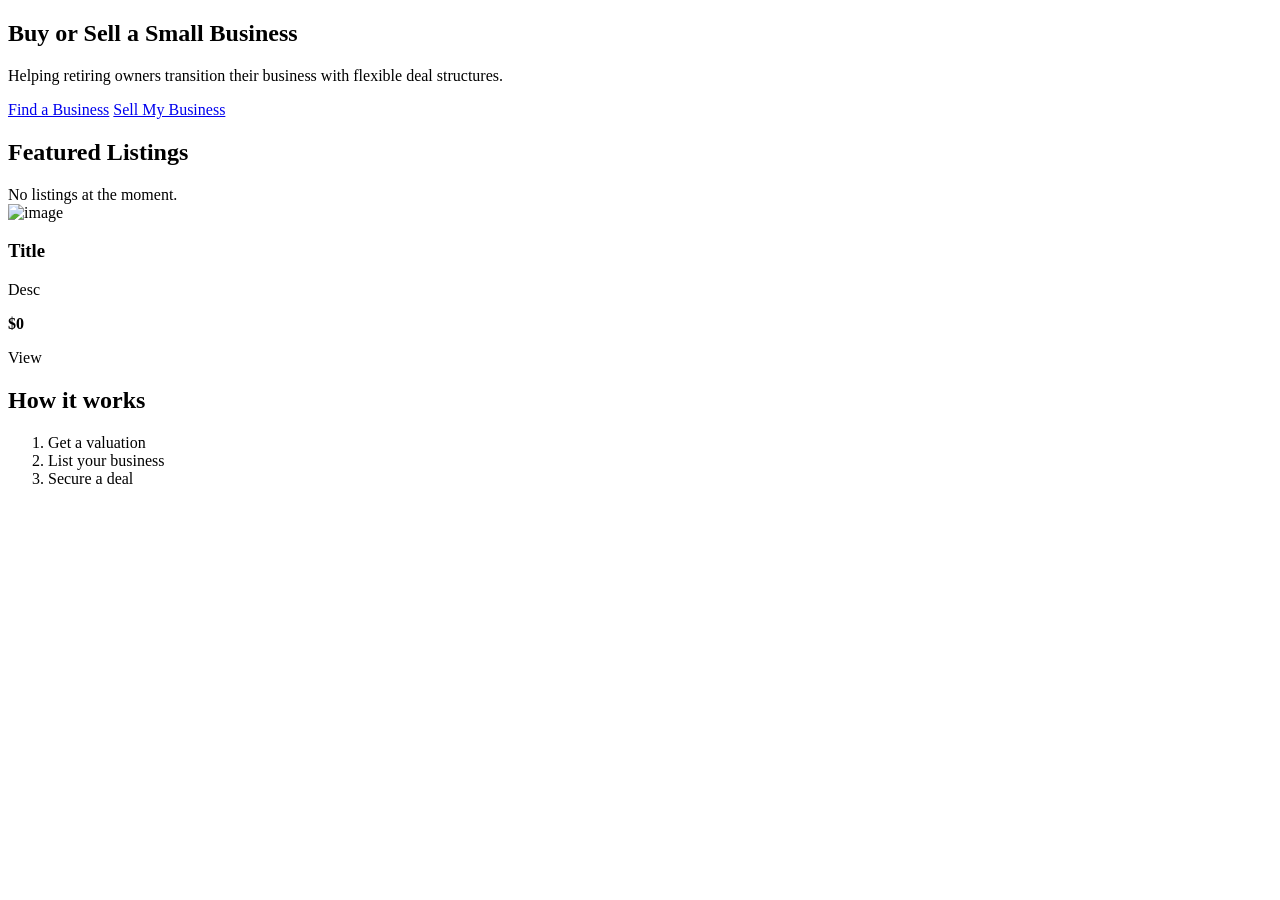
<file: src/main/resources/templates/index.html>
<!DOCTYPE html>
<html xmlns:th="http://www.thymeleaf.org" th:replace="fragments/header :: _">
<head>
  <meta charset="UTF-8" />
</head>
<body>
<div class="container">
  <section class="hero">
    <h1>Buy or Sell a Small Business</h1>
    <p>Helping retiring owners transition their business with flexible deal structures.</p>
    <p><a class="btn" href="/browse">Find a Business</a> <a class="btn ghost" href="/sell">Sell My Business</a></p>
  </section>

  <section>
    <h2>Featured Listings</h2>
    <div class="grid">
      <div th:if="${featured.size()} == 0">No listings at the moment.</div>
      <div class="card" th:each="l : ${featured}">
        <img th:src="${l.imagePath != null ? l.imagePath : '/static/img/placeholder.png'}" alt="image" />
        <h3 th:text="${l.title}">Title</h3>
        <p th:text="${l.description}">Desc</p>
        <p><strong th:text="${#numbers.formatDecimal(l.price, 0, 'COMMA', 2, 'POINT')}">$0</strong></p>
        <a th:href="@{'/listing/' + ${l.id}}">View</a>
      </div>
    </div>
  </section>

  <section>
    <h2>How it works</h2>
    <ol>
      <li>Get a valuation</li>
      <li>List your business</li>
      <li>Secure a deal</li>
    </ol>
  </section>
</div>

<th:block th:replace="fragments/footer :: _" />
</body>
</html>
</file>
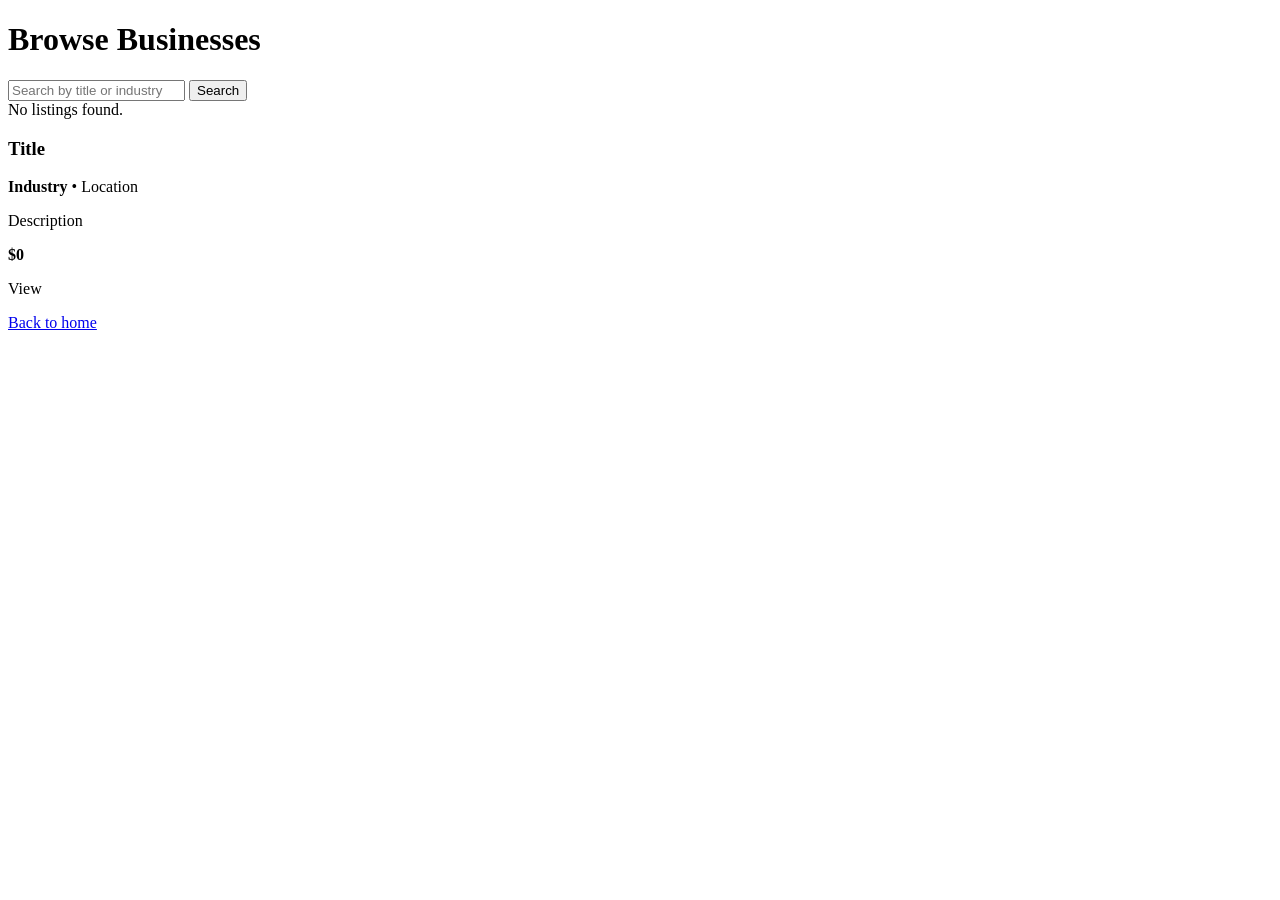
<file: src/main/resources/templates/browse.html>
<!DOCTYPE html>
<html xmlns:th="http://www.thymeleaf.org" th:replace="fragments/header :: _">
<body>
<div class="container">
  <h1>Browse Businesses</h1>
  <form method="get" action="/browse">
    <input name="q" placeholder="Search by title or industry" th:value="${q}" />
    <button type="submit">Search</button>
  </form>

  <div class="grid">
    <div th:if="${listings.size()} == 0">No listings found.</div>
    <div class="card" th:each="l : ${listings}">
      <h3 th:text="${l.title}">Title</h3>
      <p><strong th:text="${l.industry}">Industry</strong> • <span th:text="${l.location}">Location</span></p>
      <p th:text="${l.description}">Description</p>
      <p><strong th:text="${l.price}">$0</strong></p>
      <a th:href="@{'/listing/' + ${l.id}}">View</a>
    </div>
  </div>
  <p><a href="/">Back to home</a></p>
</div>
<th:block th:replace="fragments/footer :: _" />
</body>
</html>
</file>
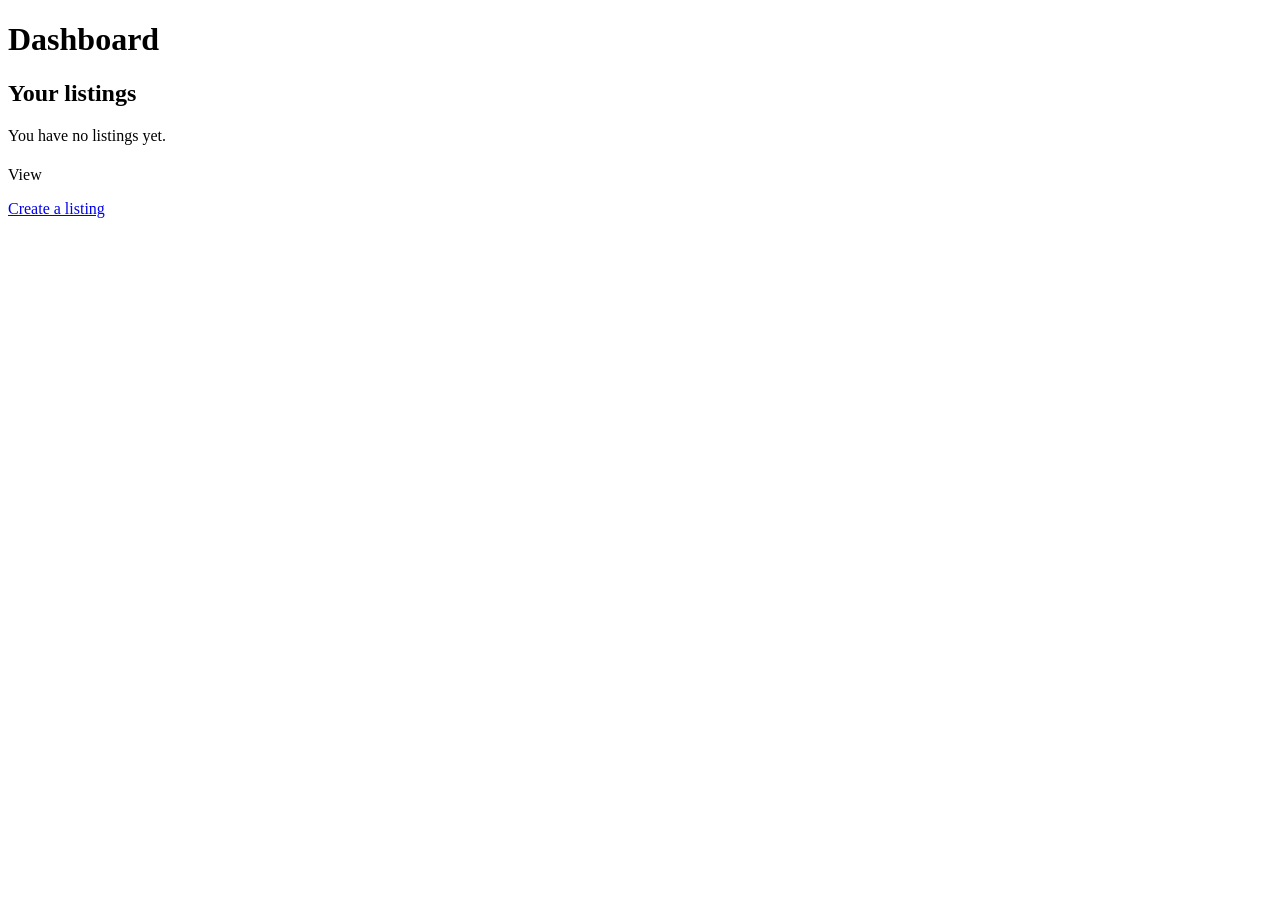
<file: src/main/resources/templates/dashboard.html>
<!DOCTYPE html>
<html xmlns:th="http://www.thymeleaf.org" th:replace="fragments/header :: _">
<body>
<div class="container">
  <h1 th:text="${user.displayName}">Dashboard</h1>
  <section>
    <h2>Your listings</h2>
    <div th:if="${myListings.size()} == 0">You have no listings yet.</div>
    <div class="card" th:each="l : ${myListings}">
      <h4 th:text="${l.title}"></h4>
      <p th:text="${l.industry}"></p>
      <a th:href="@{'/listing/' + ${l.id}}">View</a>
    </div>
    <p><a href="/sell">Create a listing</a></p>
  </section>
</div>
<th:block th:replace="fragments/footer :: _" />
</body>
</html>
</file>
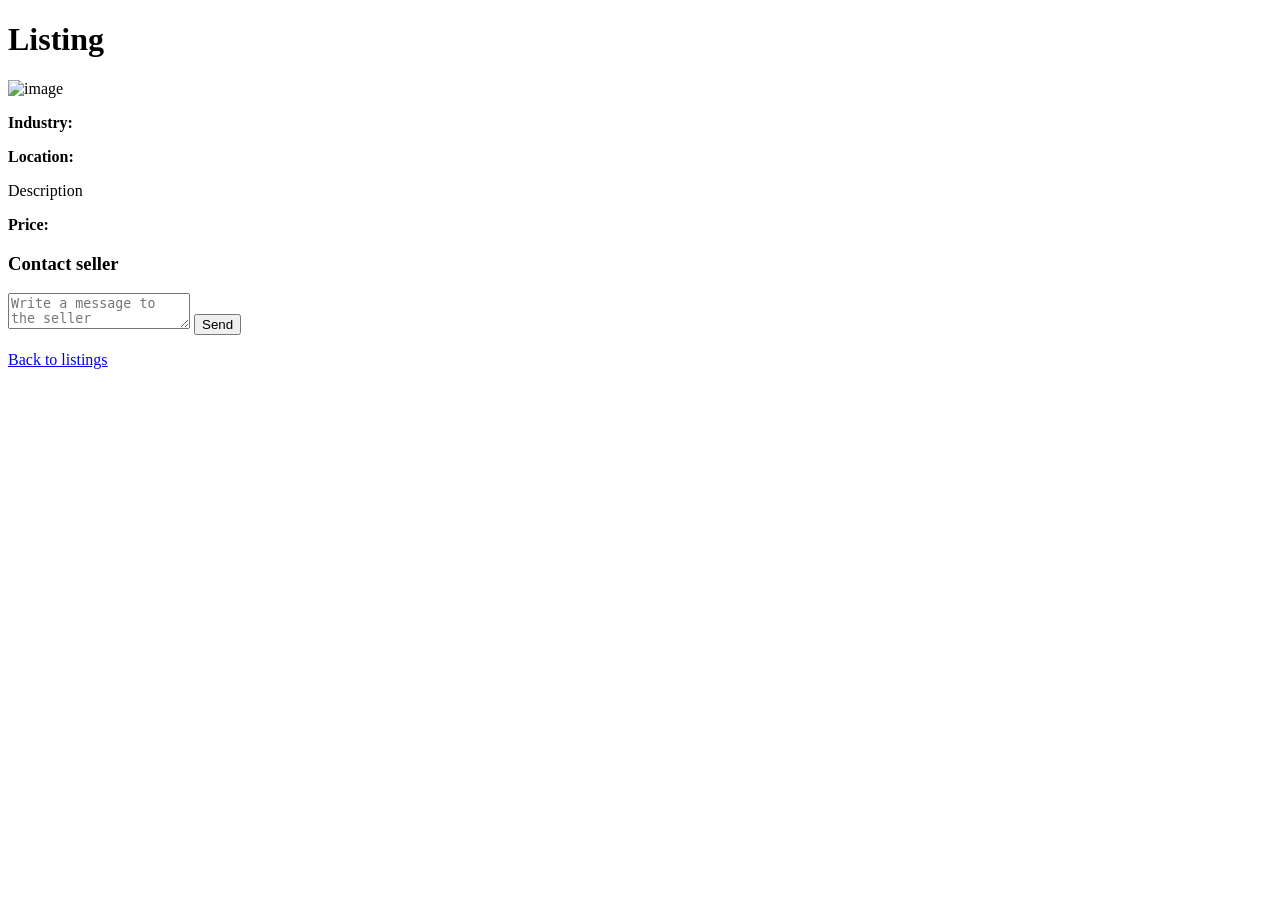
<file: src/main/resources/templates/listing.html>
<!DOCTYPE html>
<html xmlns:th="http://www.thymeleaf.org" th:replace="fragments/header :: _">
<body>
<div class="container">
  <h1 th:text="${listing.title}">Listing</h1>
  <img th:src="${listing.imagePath != null ? listing.imagePath : '/static/img/placeholder.png'}" alt="image"/>
  <p><strong>Industry:</strong> <span th:text="${listing.industry}"></span></p>
  <p><strong>Location:</strong> <span th:text="${listing.location}"></span></p>
  <p th:text="${listing.description}">Description</p>
  <p><strong>Price:</strong> <span th:text="${listing.price}"></span></p>

  <section>
    <h3>Contact seller</h3>
    <form method="post" action="/message/send">
      <input type="hidden" name="listingId" th:value="${listing.id}" />
      <textarea name="body" placeholder="Write a message to the seller"></textarea>
      <button type="submit">Send</button>
    </form>
  </section>

  <p><a href="/browse">Back to listings</a></p>
</div>
<th:block th:replace="fragments/footer :: _" />
</body>
</html>
</file>
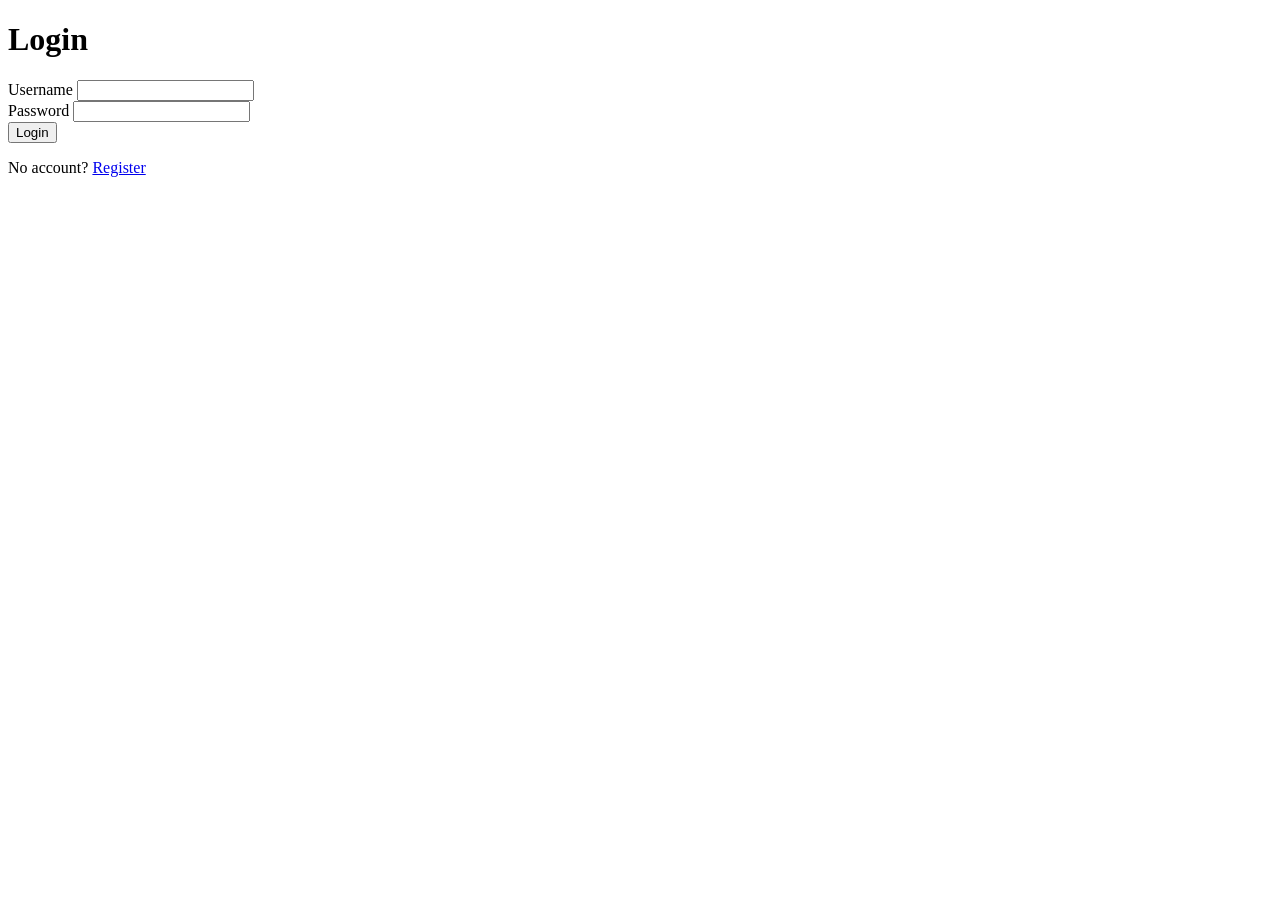
<file: src/main/resources/templates/login.html>
<!DOCTYPE html>
<html xmlns:th="http://www.thymeleaf.org" th:replace="fragments/header :: _">
<body>
<div class="container">
  <h1>Login</h1>
  <form method="post" action="/login">
    <label>Username <input name="username" /></label><br/>
    <label>Password <input name="password" type="password" /></label><br/>
    <button type="submit">Login</button>
  </form>
  <p>No account? <a href="/register">Register</a></p>
</div>
<th:block th:replace="fragments/footer :: _" />
</body>
</html>
</file>
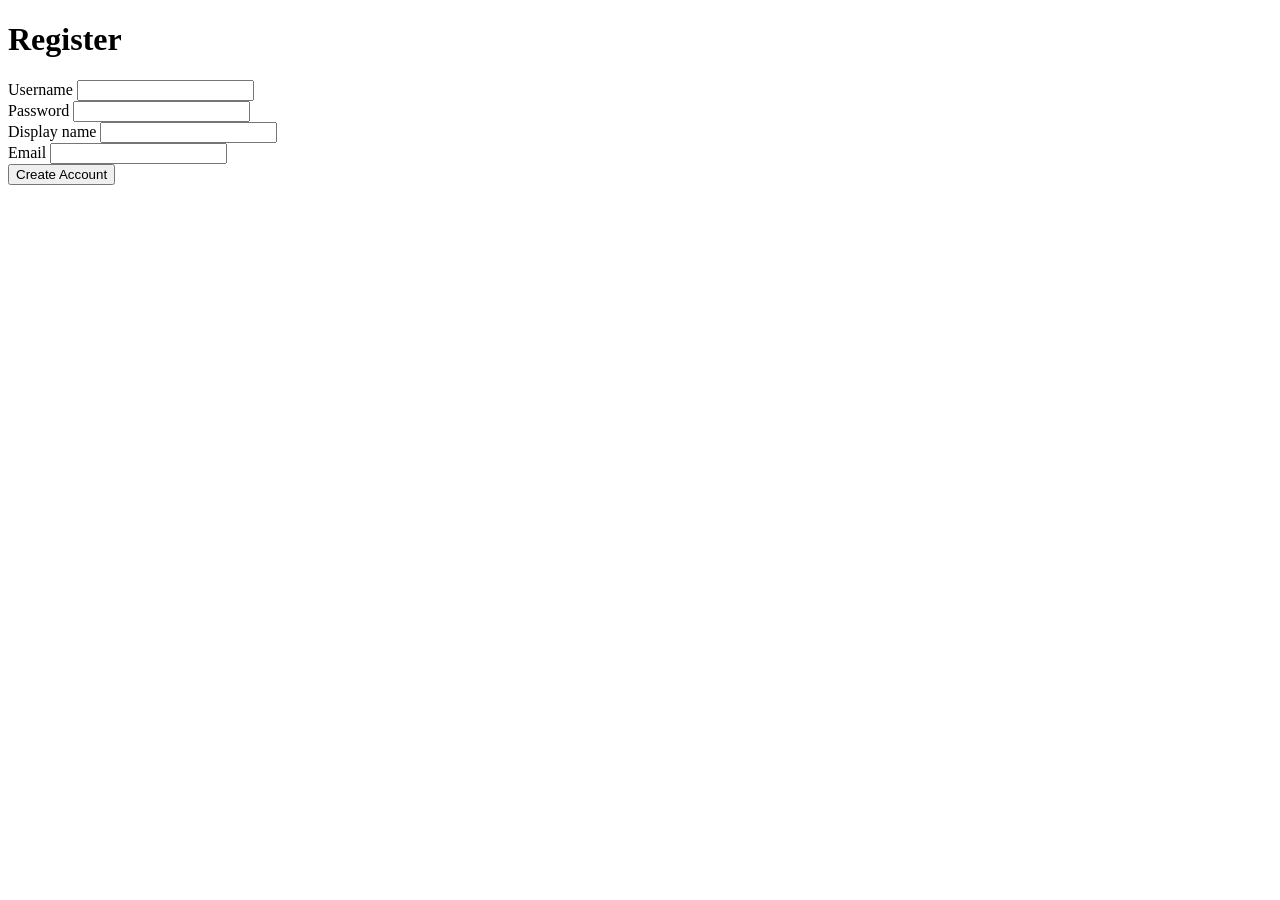
<file: src/main/resources/templates/register.html>
<!DOCTYPE html>
<html xmlns:th="http://www.thymeleaf.org" th:replace="fragments/header :: _">
<body>
<div class="container">
  <h1>Register</h1>
  <form method="post" action="/register">
    <label>Username <input name="username" /></label><br/>
    <label>Password <input name="passwordHash" type="password" /></label><br/>
    <label>Display name <input name="displayName" /></label><br/>
    <label>Email <input name="email" /></label><br/>
    <button type="submit">Create Account</button>
  </form>
</div>
<th:block th:replace="fragments/footer :: _" />
</body>
</html>
</file>
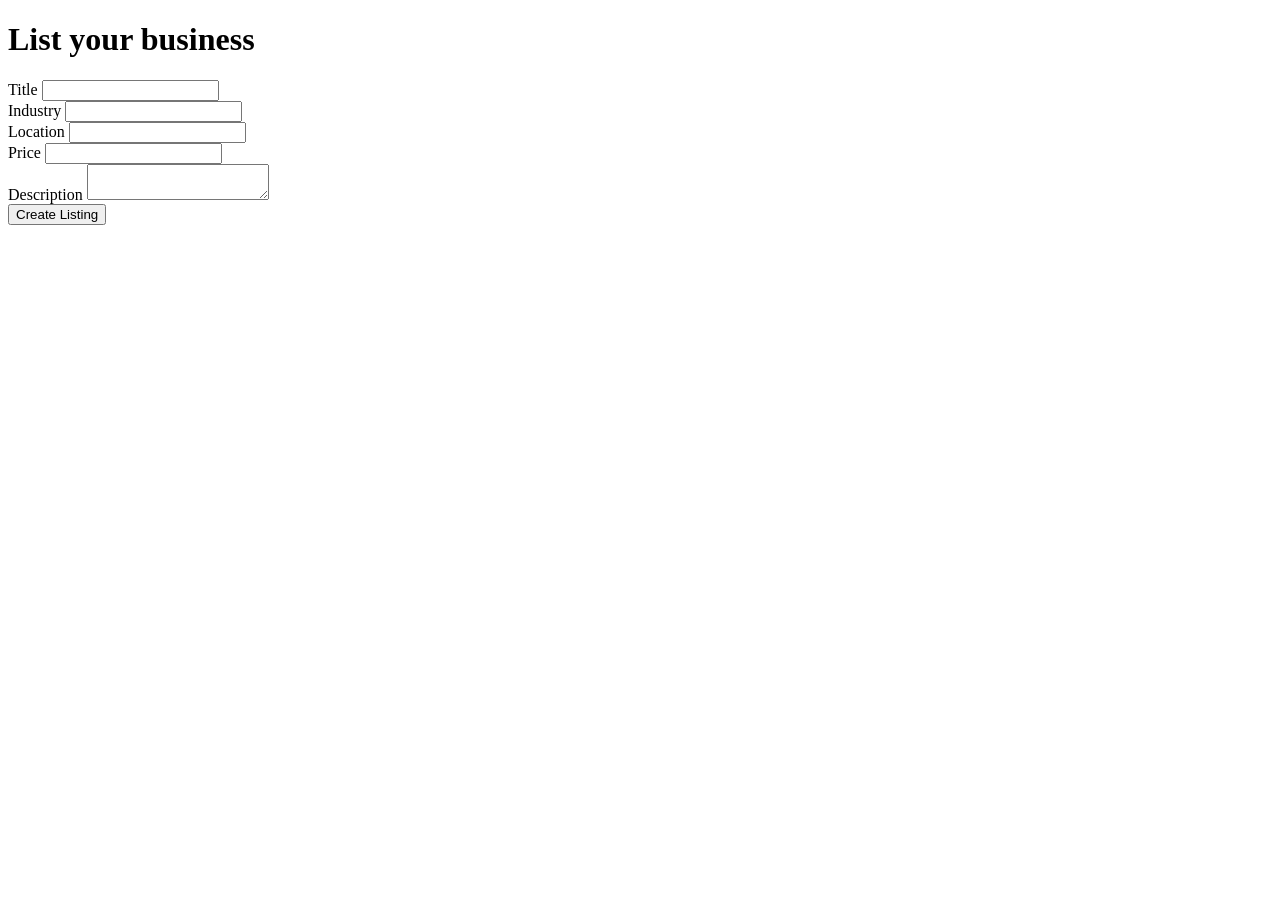
<file: src/main/resources/templates/sell.html>
<!DOCTYPE html>
<html xmlns:th="http://www.thymeleaf.org" th:replace="fragments/header :: _">
<body>
<div class="container">
  <h1>List your business</h1>
  <form method="post" action="/sell">
    <label>Title <input name="title" th:value="${listing.title}"/></label><br/>
    <label>Industry <input name="industry" th:value="${listing.industry}"/></label><br/>
    <label>Location <input name="location" th:value="${listing.location}"/></label><br/>
    <label>Price <input name="price" th:value="${listing.price}"/></label><br/>
    <label>Description <textarea name="description" th:text="${listing.description}"></textarea></label><br/>
    <button type="submit">Create Listing</button>
  </form>
</div>
<th:block th:replace="fragments/footer :: _" />
</body>
</html>
</file>
